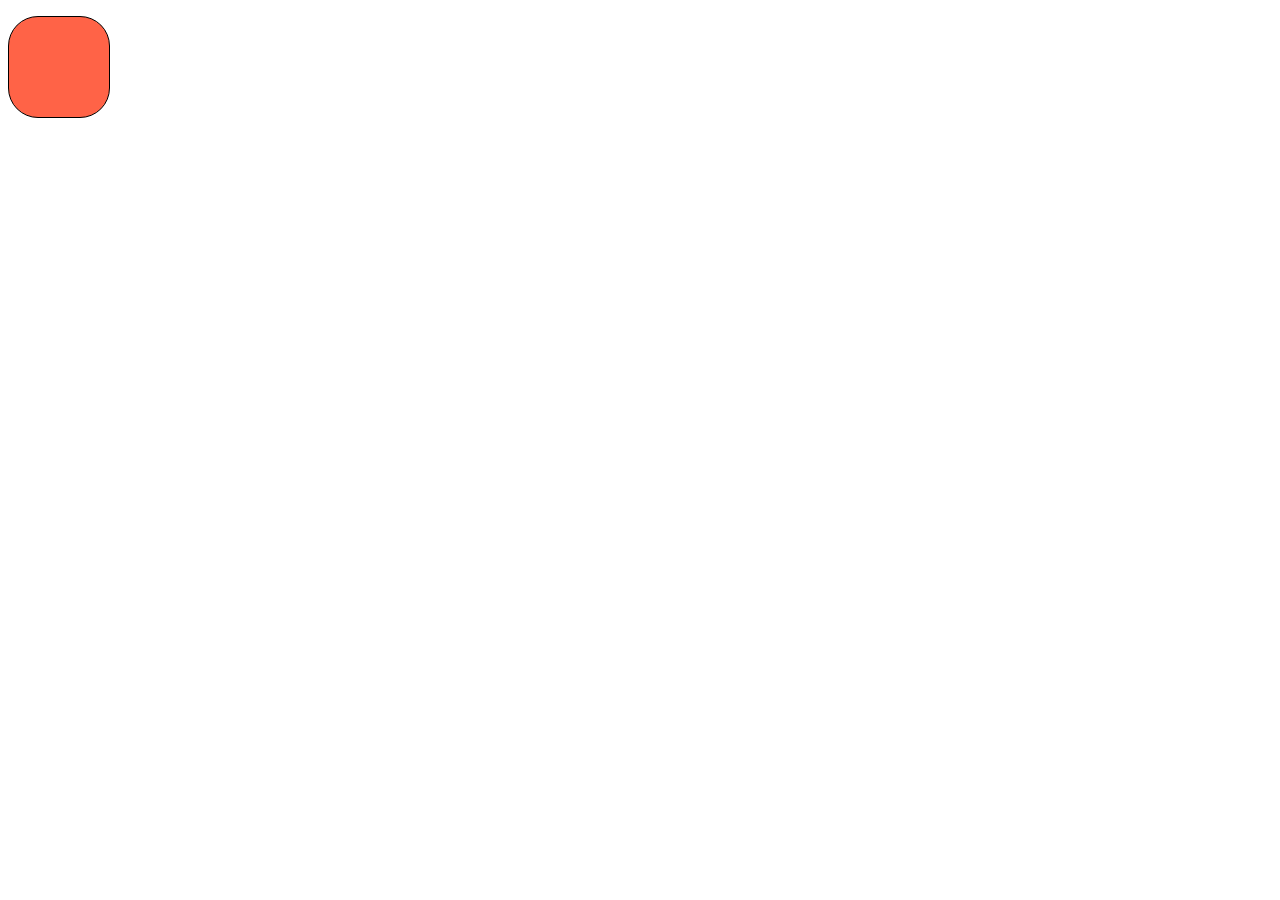
<file: CSSProject/BorderAndBackground.html>
<!DOCTYPE html>
<html lang="en">
<head>
    <meta charset="UTF-8">
    <title>Create Border and background</title>
    <style type="text/css">

        .class1{
            background-image: url("https://www.opencollege.info/wp-content/uploads/2016/02/relaxation-skills.jpg");
            background-attachment: fixed;
            background-repeat: no-repeat;
        }

        .class2{
            width: 100px;
            height: 100px;
            border: black 1px solid;
            border-radius: 30px/30px;
            background-color: tomato;
            x;


            /*background-image: url("https://www.opencollege.info/wp-content/uploads/2016/02/relaxation-skills.jpg");*/
        }

    </style>
</head>
<body class="class1">
<p class="class2"></p>

</body>
</html>
</file>
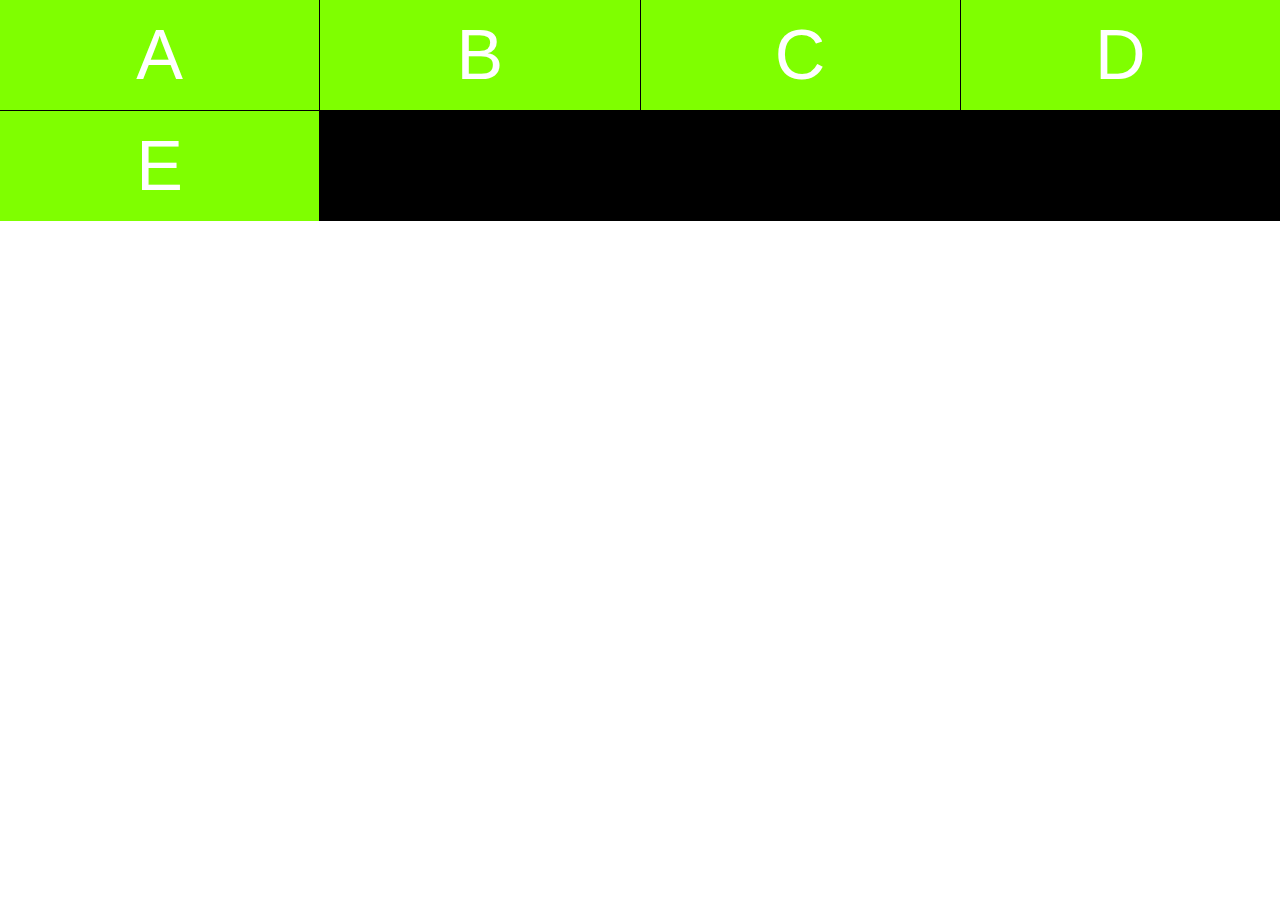
<file: Grid/GridHTML.html>
<!DOCTYPE html>
<html lang="en">
<head>
    <meta charset="UTF-8">
    <title>GridDemo</title>
    <link rel="stylesheet" href="style.css" type="text/css">
</head>
<body>
<div class="wrapper">
    <div class="letter">
        A
    </div>
    <div class="letter">
        B
    </div>
    <div class="letter">
        C
    </div>
    <div class="letter">
        D
    </div>
    <div class="letter">
        E
    </div>
</div>
</body>
</html>
</file>
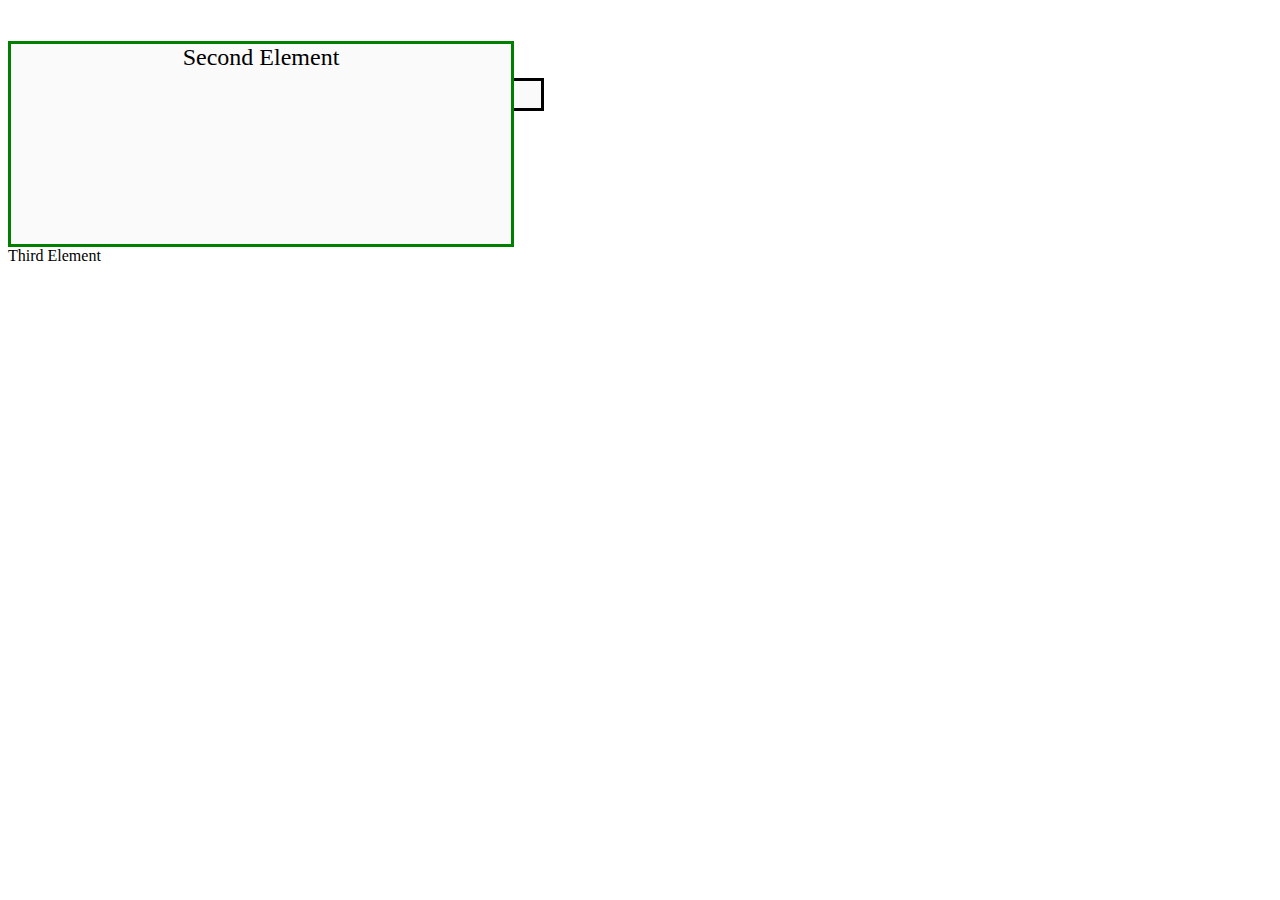
<file: PositionDemo/Position.html>
<!DOCTYPE html>
<html lang="en">
<head>
    <meta charset="UTF-8">
    <title>PositionDemo</title>
    <link rel="stylesheet" href="style.css" type="text/css">
</head>
<body>

<!--<div id="container">-->
    <div id="first_element"> First Element</div>
    <div id="second_element"> Second Element </div>
    <div id="third_element"> Third Element </div>


<!--</div>-->




<!--<div id="parent">-->
<!--    Parent-->

<!--    <div id="child">Child</div>-->

<!--</div>-->




</body>
</html>
</file>
<file: Grid/style.css>
body, html{
    padding:0;
    margin:0;
}



.wrapper{
    display:grid;
    grid-template-columns: 1fr 1fr;
    grid-column-gap: 1px;
    grid-row-gap:1px;
    background-color:black;
}

@media (min-width:500px){
    .wrapper{
        grid-template-columns:1fr 1fr 1fr;
    }
}

@media screen and (min-width:800px){
    .wrapper{
        grid-template-columns: 1fr 1fr 1fr 1fr;
    }
}



.letter{
    background-color: chartreuse;
    display: flex;
    justify-content: center;
    align-items: center;
    padding:20px;
    font-size:70px;
    color:white;
    line-height: 1;
    font-family:'hobeaux-rococeaux-background', Helvetica;
    font-weight:200;
    cursor:pointer;
    transition:all .3s ease;
}
</file>
<file: PositionDemo/style.css>
#first_element {
    position: relative;
    left: 30px;
    top: 70px;
    width: 500px;
    background-color: #fafafa;
    border: solid 3px black;
    font-size: 24px;
    text-align: center;
}

#second_element {
    position: relative;
    bottom:0px;
    left:0px;
    width: 500px;
    height:200px;
    background-color: #fafafa;
    border: solid 3px green;
    font-size: 24px;
    text-align: center;
}

/*#container{*/
/*    border: solid 3px greenyellow;*/
/*    width: 1000px;*/
/*    height: 1000px;*/
    /*position: absolute;*/
    /*left:0px;*/
/*}*/

/*#third_element {*/
/*    position: relative;*/
/*    width: 500px;*/
/*    background-color: #fafafa;*/
/*    border: solid 3px black;*/
/*    font-size: 24px;*/
/*    text-align: center;*/
/*}*/



/*#parent{*/
/*    position:relative;*/
/*    width:500px;*/
/*    height:400px;*/
/*    background-color: #fafafa;*/
/*    border: solid 3px #9e70ba;*/
/*    font-size:24px;*/
/*    text-align:center;*/
/*}*/

/*#child{*/
/*    position:absolute;*/
/*    right:40px;*/
/*    top:100px;*/
/*    width:200px;*/
/*    height: 200px;*/
/*    background-color:#fafafa;*/
/*    border: solid 3px #78e382;*/
/*    font-size:24px;*/
/*    text-align:center;*/
/*}*/
</file>
